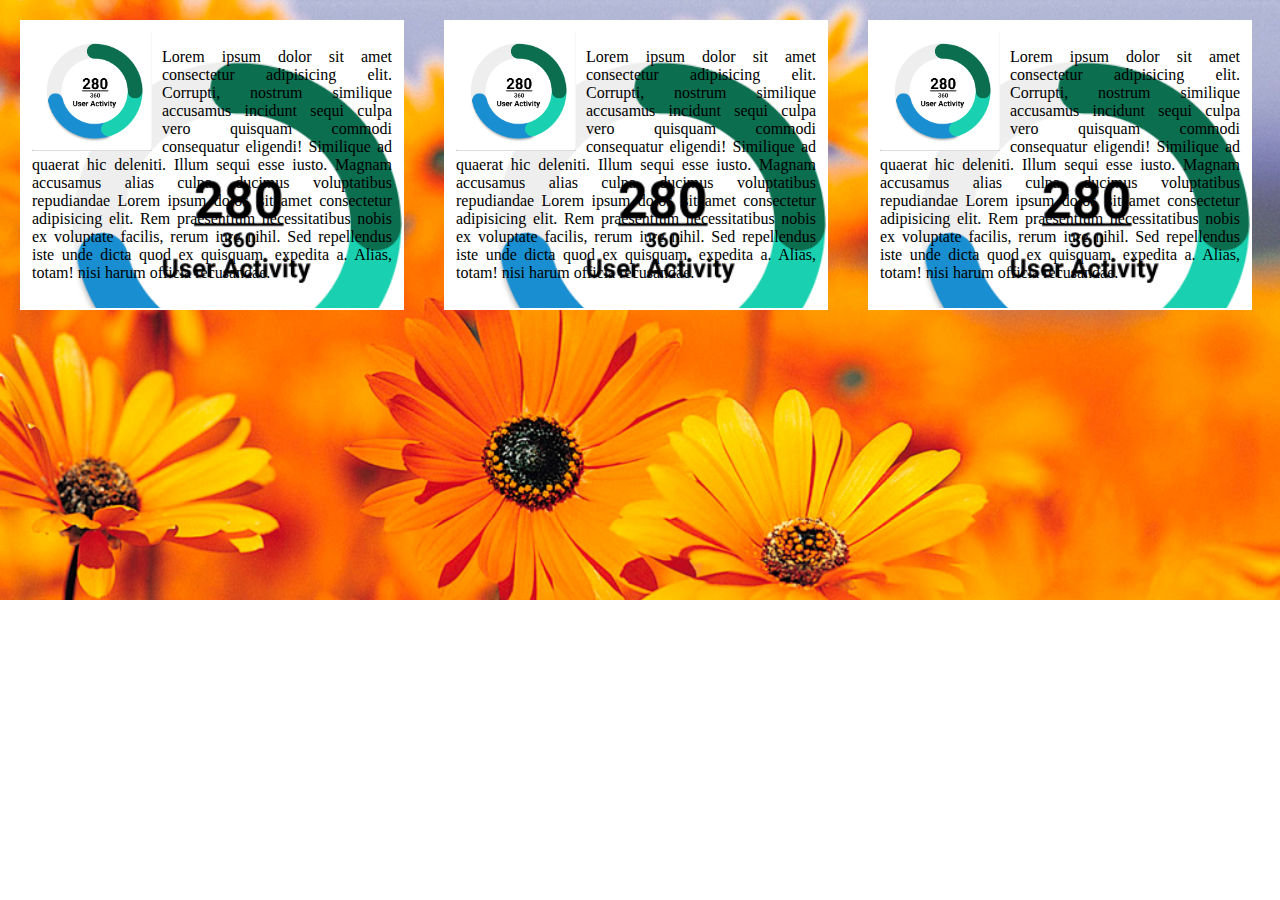
<file: 3333/index.html>
<!DOCTYPE html>
<html lang="en">
<head>
    <meta charset="UTF-8">
    <meta name="viewport" content="width=device-width, initial-scale=1.0">
    <title>Document</title>
    <link rel="stylesheet" href="style.css">
</head>
<body>


     <div class="sectoin-content-aera">
        <div class="section-area">
            <div class="section1">
                <img src="rown.jpg" alt="my-img" class="imgse">
                <p>Lorem ipsum dolor sit amet consectetur adipisicing elit. Corrupti, nostrum similique accusamus incidunt sequi culpa vero quisquam commodi consequatur eligendi! Similique ad quaerat hic deleniti. Illum sequi esse iusto. Magnam accusamus alias culpa ducimus voluptatibus repudiandae Lorem ipsum dolor, sit amet consectetur adipisicing elit. Rem praesentium necessitatibus nobis ex voluptate facilis, rerum iure nihil. Sed repellendus iste unde dicta quod ex quisquam, expedita a. Alias, totam! nisi harum officia recusandae.</p>
            </div>
        </div>

        <div class="section-area">
            <div class="section1">
                <img src="rown.jpg" alt="my-img" class="imgse">
                <p>Lorem ipsum dolor sit amet consectetur adipisicing elit. Corrupti, nostrum similique accusamus incidunt sequi culpa vero quisquam commodi consequatur eligendi! Similique ad quaerat hic deleniti. Illum sequi esse iusto. Magnam accusamus alias culpa ducimus voluptatibus repudiandae Lorem ipsum dolor, sit amet consectetur adipisicing elit. Rem praesentium necessitatibus nobis ex voluptate facilis, rerum iure nihil. Sed repellendus iste unde dicta quod ex quisquam, expedita a. Alias, totam! nisi harum officia recusandae.</p>
            </div>
        </div>

        <div class="section-area">
            <div class="section1">
                <img src="rown.jpg" alt="my-img" class="imgse">
                <p>Lorem ipsum dolor sit amet consectetur adipisicing elit. Corrupti, nostrum similique accusamus incidunt sequi culpa vero quisquam commodi consequatur eligendi! Similique ad quaerat hic deleniti. Illum sequi esse iusto. Magnam accusamus alias culpa ducimus voluptatibus repudiandae Lorem ipsum dolor, sit amet consectetur adipisicing elit. Rem praesentium necessitatibus nobis ex voluptate facilis, rerum iure nihil. Sed repellendus iste unde dicta quod ex quisquam, expedita a. Alias, totam! nisi harum officia recusandae.</p>
            </div>
        </div>
     </div>

    
</body>
</html>
</file>
<file: 3333/style.css>
body{
	margin: 0;
}

.sectoin-content-aera{
	width: 100%;
	height: 600px;
	background: url('wollcome.jpg') no-repeat 0 0 / cover;

}

.sectoin-content-aera .section-area{
	width: 30%;
	border: 2px solid white;
	float: left;
	margin: 20px;
	box-sizing: border-box;
	background: url(rown.jpg) no-repeat 0 0 / 412px auto;

}

.sectoin-content-aera .section-area .section1{
	padding: 10px;
	

}

.sectoin-content-aera .section1 .imgse{
	width: 120px;
	float: left;
	margin-right: 10px;

}
p{
	text-align: justify;
}
</file>
